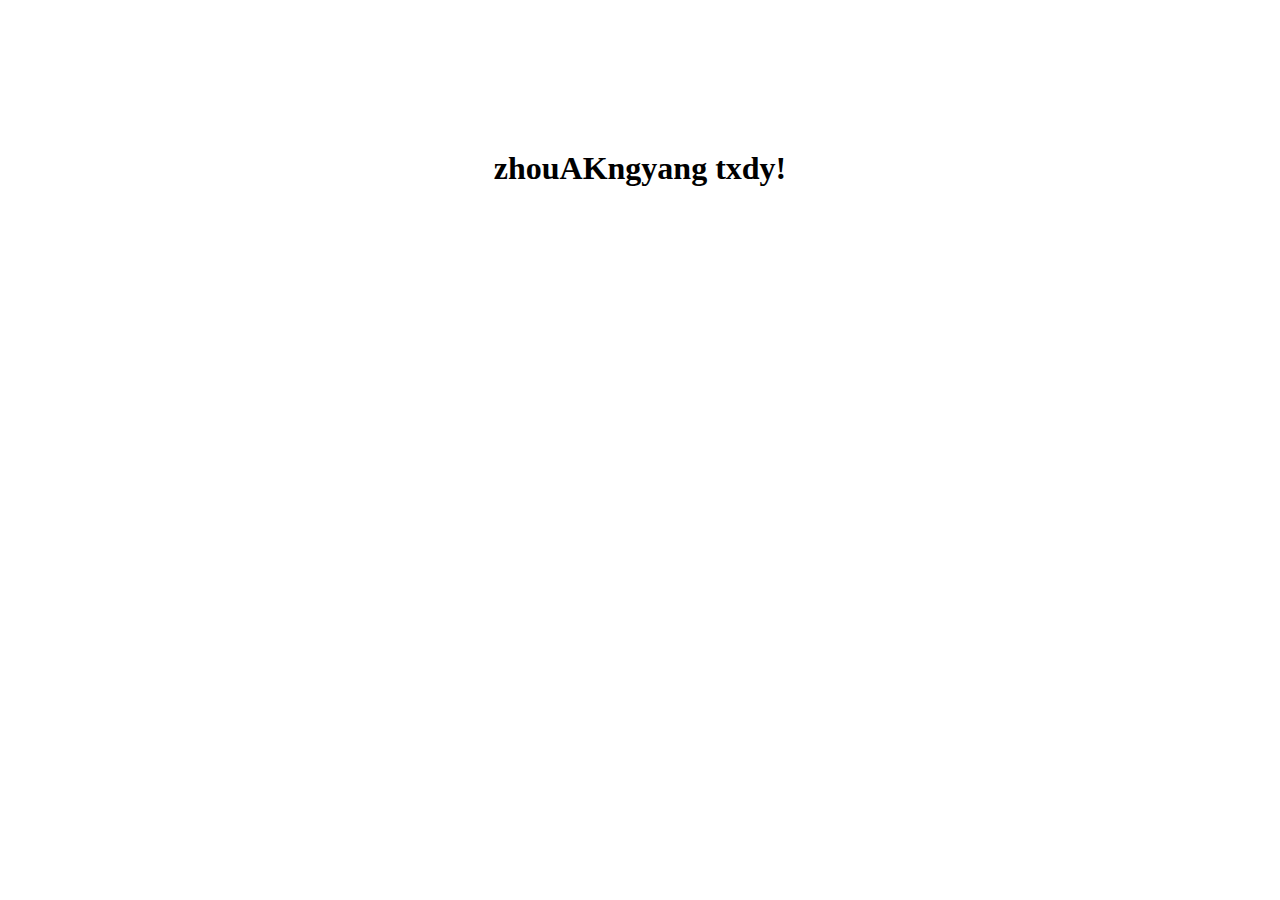
<file: main.html>
<html>

<head>
	<meta http-equiv="Content-Type" content="text/html; charset=UTF-8">
	<title>膜拜 zhouAKngyang</title>
</head>
<body>
	<div id="mainarea" align="center" style="margin-top:150px;">
		<h1 style="color:black">zhouAKngyang txdy!</h1>
	</div>
</body>

</html>
</file>
